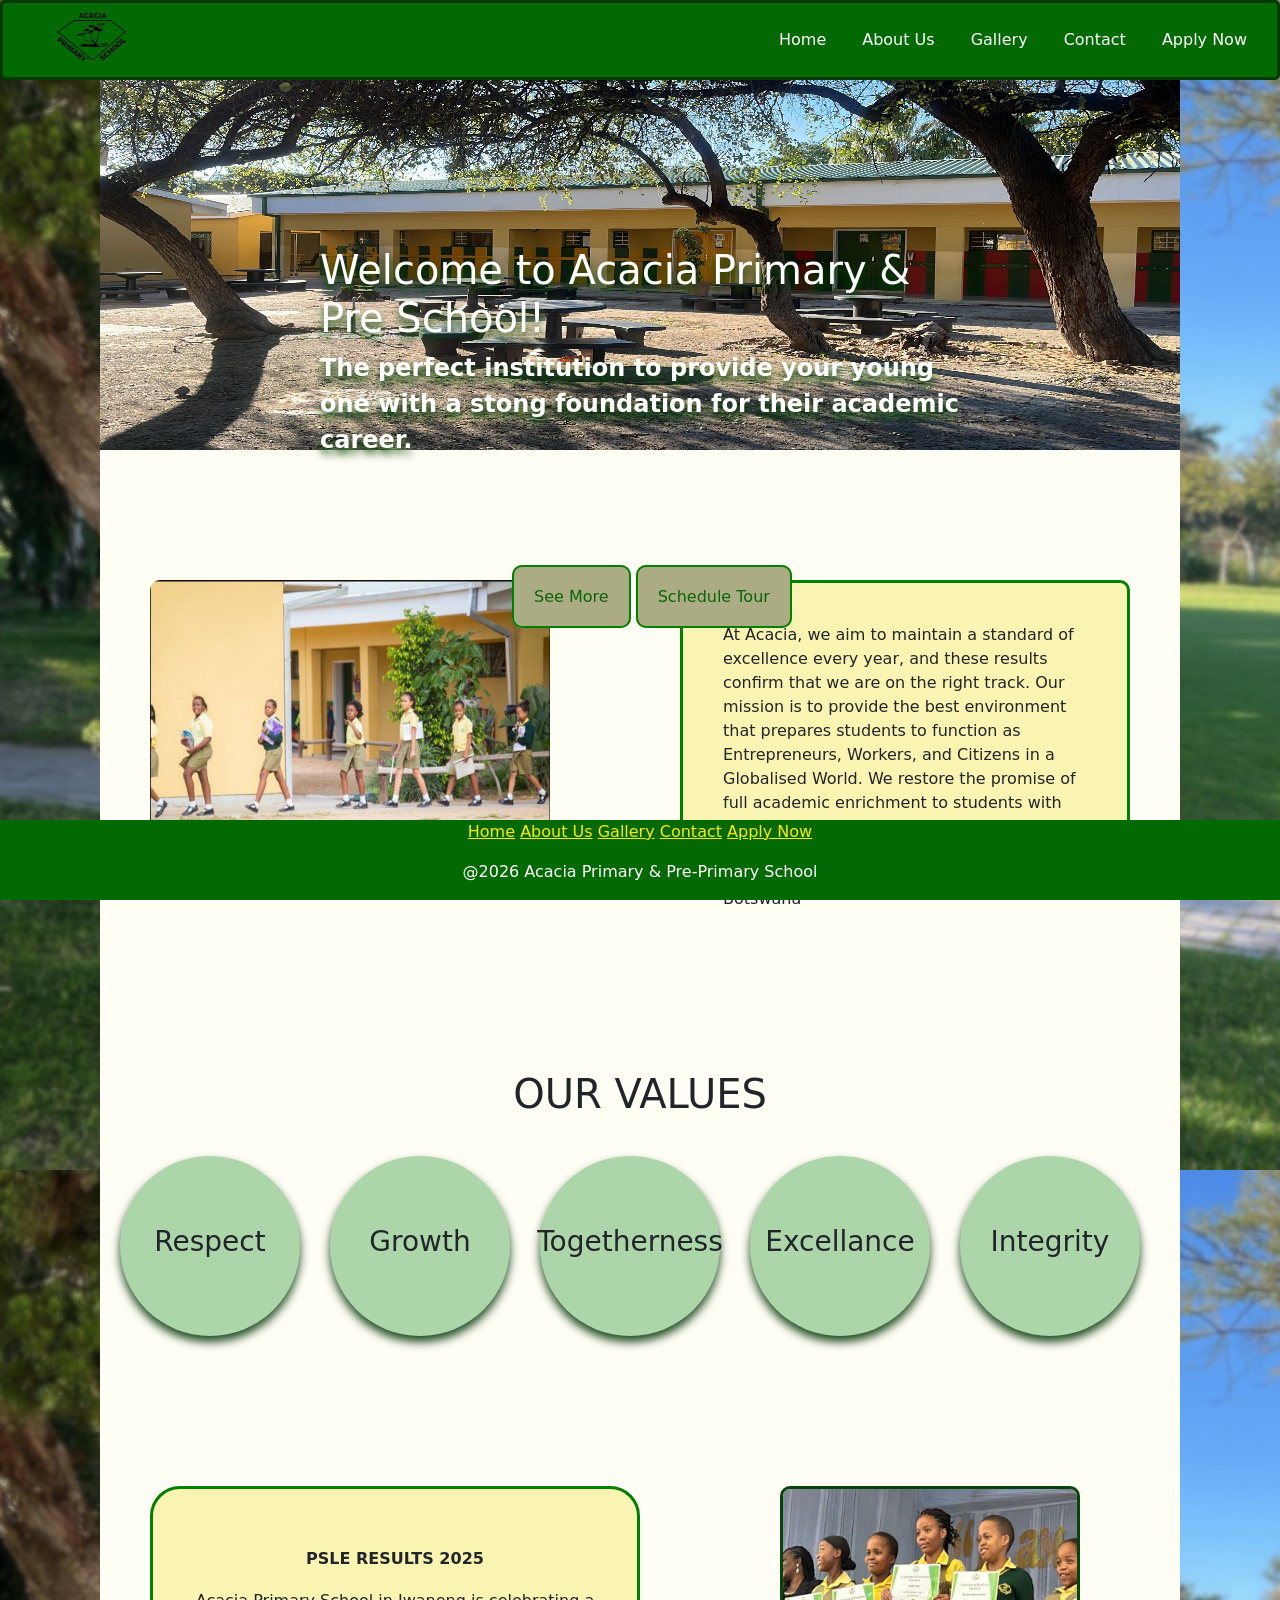
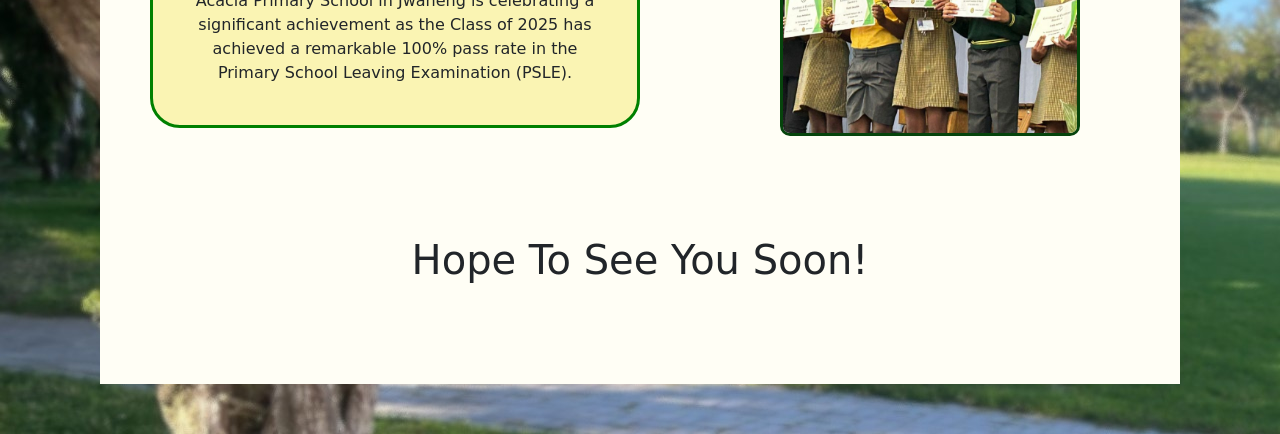
<file: index.html>
<!DOCTYPE html>
<html lang="en">

<head>
    <meta charset="UTF-8"> 
    <meta name="viewport" content="width=device-width, initial-scale=1.0">
    <title>Home</title>
    <link rel="stylesheet" href="style.css">
    <link href="https://cdn.jsdelivr.net/npm/bootstrap@5.3.8/dist/css/bootstrap.min.css" rel=stylesheet>
    <style>
     body{
      margin:50px;
      background-image: url(WQYD5492.JPG);
      padding: 40px 50px 0px 50px;
      padding-top:0;
    }
     main{
      background-color: rgb(255, 254, 245);
     }
    .card-title{
     font-weight: bold;
     text-align: center;
     font-size: medium;
     padding: 5%;
    }
    .card-text{
      text-align: center;
    }
    @media(max-width: 600px){
     .navbar-collapse .nav-link{
        color:rgb(0, 0, 0) !important;
     }
    }
    

    </style>
</head>



<body>
  <nav class="navbar navbar-expand-lg navbar-dark" style="background-color: rgb(3, 105, 3); position: fixed; top: 0; left: 0; right: 0; z-index: 1000;">
   <div class="container-fluid">


     <a class="navbar-brand">
     <img src="logo/Acacia.png" alt="Logo" width="130" height="90" style="padding-bottom: 30px;">
     </a>


     <button class="navbar-toggler" type="button" data-bs-toggle="collapse" data-bs-target="#navbarNav">
      <span class="navbar-toggler-icon"></span>
     </button>


     <div class="collapse navbar-collapse" id="navbarNav">
      <ul class="navbar-nav ms-auto">

       <li class="nav-item">
        <a class="nav-link text-white" href="index.html">Home</a>
       </li>

       <li class="nav-item">
        <a class="nav-link text-white" href="about.html">About Us</a>
       </li>

       <li class="nav-item">
        <a class="nav-link text-white" href="gallery.html">Gallery</a>
       </li>

       <li class="nav-item">
        <a class="nav-link text-white" href="contacts.html">Contact</a>
       </li>

       <li class="nav-item">
        <a class="nav-link text-white" href="registration.html">Apply Now</a>
       </li>

      </ul>
    </div>

   </div>
  </nav>

     
  <main>

    
</div>

    <div class="image-container">
       <img src="Facilities/WAXB6155.JPG" alt="Classrooms" width="100%" height="400px">
        <div class="image-text">
          <h1>Welcome to Acacia Primary & Pre School!</h1>
          <p>The perfect institution to provide your young one with a stong foundation for their academic career. </p>
        </div>
        <div class="button-container">
          <a class="button" href="about.html" role="button">See More</a>
          <a class="button" href="contacts.html" role="button">Schedule Tour</a>
        </div>
        
    </div>
      
    <div class="studentsimg">
      <img src="Screenshot 2026-04-22 154506.png" alt="students walking to class" width="400" height="300" style="border-radius: 10px;">
    

     <p id="para">At Acacia, we aim to maintain a standard of excellence every year, and these results confirm that we are on the right track.
       Our mission is to provide the best environment that prepares students to function as Entrepreneurs, Workers, and Citizens in a 
       Globalised World. We restore the promise of full academic enrichment to students with learning differences. We proudly say that 
       Acacia Primary School is one of the best Private primary schools in Jwaneng Botswana 
     </p>
    </div>
    
    <h1 style="text-align: center; padding-top: 60px ">OUR VALUES</h1>
    <div class="circle-container">
      <div class="circle-card">
        <h3>Respect</h3>
      </div>

    <div class="circle-card">
      <h3>Growth</h3>
    </div>

    <div class="circle-card">
      <h3>Togetherness</h3>
    </div>

    <div class="circle-card">
      <h3>Excellance</h3>
    </div>

    <div class="circle-card">
      <h3>Integrity</h3>
    </div>
  </div>
    
  <div class="psle-container">
    <div class="card-container">
      <div class="card-body">
        
        <h5 class="card-title">PSLE RESULTS 2025</h5>
        <p class="card-text">Acacia Primary School in Jwaneng is celebrating a significant achievement
           as the Class of 2025 has achieved a remarkable 100% pass rate in the Primary School Leaving Examination (PSLE). </p>
        
      </div>
    </div>
    <img src="Prize Giving/1736231197999.jpg" alt="STD7 PSLE Awards" width="300" height="250" id="psle">
  </div>

  <h1 style="clear: both; padding: 100px; text-align: center;">Hope To See You Soon!</h1>

  
  
</main>


<footer>
   <a href="index.html">Home</a> 
   <a href="about.html">About Us</a> 
   <a href="gallery.html">Gallery</a> 
   <a href="contacts.html">Contact</a>
   <a href="registration.html">Apply Now</a></p>

   <p>@2026 Acacia Primary & Pre-Primary School</p>
</footer>


<button id="backToTop">&#8593;</button>
<script src="script.js"></script>
<script src="https://cdn.jsdelivr.net/npm/@popperjs/core@2.11.6/dist/umd/popper.min.js"></script> 
<script src="https://cdn.jsdelivr.net/npm/bootstrap@5.3.8/dist/js/bootstrap.bundle.min.js"></script>
</body>

</html>
</file>
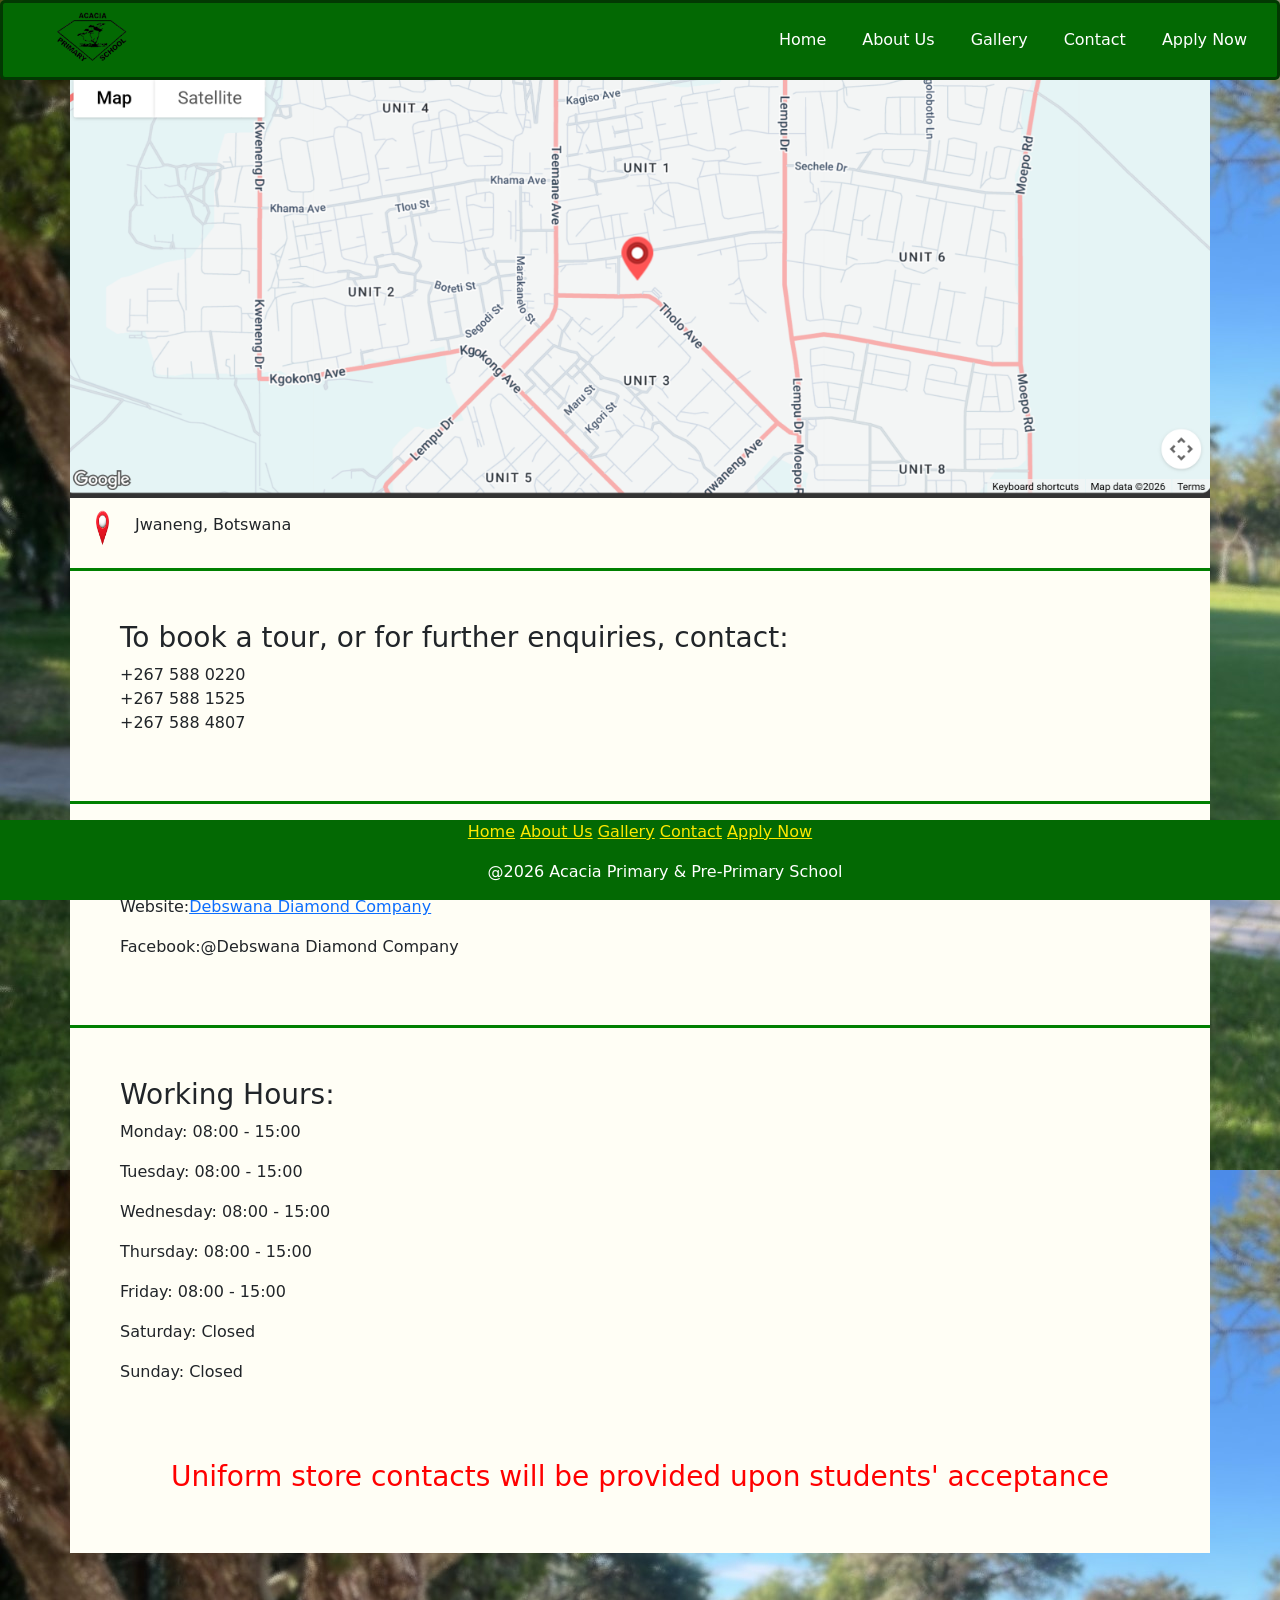
<file: contacts.html>
<!DOCTYPE html>

<html>

<head>
   <title>Contact Us</title>
 <meta charset="UTF-8"> 
 <meta name="viewport" content="width=device-width, initial-scale=1.0">
 <link rel="stylesheet" href="style.css">
 <link href="https://cdn.jsdelivr.net/npm/bootstrap@5.3.8/dist/css/bootstrap.min.css" rel="stylesheet">
 <style>
  body{
    margin:70px;
    background-image: url(WQYD5492.JPG);
  }
  main{background-color:  rgb(255, 254, 245);}

  h3, p, ul{padding-left:50px;}
  
  @media(max-width: 986px){
      .navbar-collapse .nav-link{
        color:rgb(0, 0, 0) !important;
      }}

 
  
 </style>
 
</head>


<body>

  <nav class="navbar navbar-expand-lg navbar-dark" style="background-color: rgb(3, 105, 3); position: fixed; top: 0; left: 0; right: 0; z-index: 1000;">
    <div class="container-fluid">


     <a class="navbar-brand">
     <img src="logo/Acacia.png" alt="Logo" width="130" height="90" style="padding-bottom: 30px;">
     </a>


     <button class="navbar-toggler" type="button" data-bs-toggle="collapse" data-bs-target="#navbarNav">
      <span class="navbar-toggler-icon"></span>
     </button>


     <div class="collapse navbar-collapse" id="navbarNav">
      <ul class="navbar-nav ms-auto">

       <li class="nav-item">
       <a class="nav-link text-white" href="index.html">Home</a>
       </li>

       <li class="nav-item">
       <a class="nav-link text-white" href="about.html">About Us</a>
       </li>

       <li class="nav-item">
       <a class="nav-link text-white" href="gallery.html">Gallery</a>
       </li>

       <li class="nav-item">
       <a class="nav-link text-white" href="contacts.html">Contact</a>
       </li>

       <li class="nav-item">
       <a class="nav-link text-white" href="registration.html">Apply Now</a>
       </li>

    </ul>
   </div>

   </div>
  </nav>



  <main>
   <img src="Screenshot 2026-04-07 225138.png" alt="Map/Directions" width="100%">

   <img src="Untitled design.png" alt="pin" width="65px" height="60px" style="float: left;"><p style="padding-bottom: 15px; padding-top: 15px;">Jwaneng, Botswana</p>
 
   <h3 style="padding-top: 50px; border-top: 3px green solid;">To book a tour, or for further enquiries, contact:</h3>
   <ul style="list-style-type: none; padding-bottom: 50px;">
    <li>+267 588 0220</li>
    <li>+267 588 1525</li>
    <li>+267 588 4807</li>
   </ul>
    <h3 style=" border-top: 3px green solid; padding-top: 50px;;">Visit Our Pages:</h3>

     <p>Website:<a href="https://www.debswana.com/">Debswana Diamond Company</a></p>
     <p style="padding-bottom: 50px;">Facebook:@Debswana Diamond Company</p>

   <h3 style="padding-top: 50px;  border-top: 3px green solid;"> Working Hours:</h3>
      <ul>Monday: 08:00 - 15:00</ul>
      <ul>Tuesday: 08:00 - 15:00</ul>
      <ul>Wednesday: 08:00 - 15:00</ul>
      <ul>Thursday: 08:00 - 15:00</ul>
      <ul>Friday: 08:00 - 15:00</ul>
      <ul>Saturday: Closed</ul>
      <ul>Sunday: Closed</ul>

      <h3 style="color: red; text-align: center; padding: 60px;">Uniform store contacts will be provided upon students' acceptance</h3>
 </main>



<footer>
   <a href="index.html">Home</a> 
   <a href="about.html">About Us</a> 
   <a href="gallery.html">Gallery</a> 
   <a href="contacts.html">Contact</a>
   <a href="registration.html">Apply Now</a></p>

   <p>@2026 Acacia Primary & Pre-Primary School</p>
</footer>


<button id="backToTop">&#8593;</button>
<script src="script.js"></script>
<script src="https://cdn.jsdelivr.net/npm/@popperjs/core@2.11.6/dist/umd/popper.min.js"></script> 
<script src="https://cdn.jsdelivr.net/npm/bootstrap@5.3.8/dist/js/bootstrap.bundle.min.js"></script>
</body>


</html>
</file>
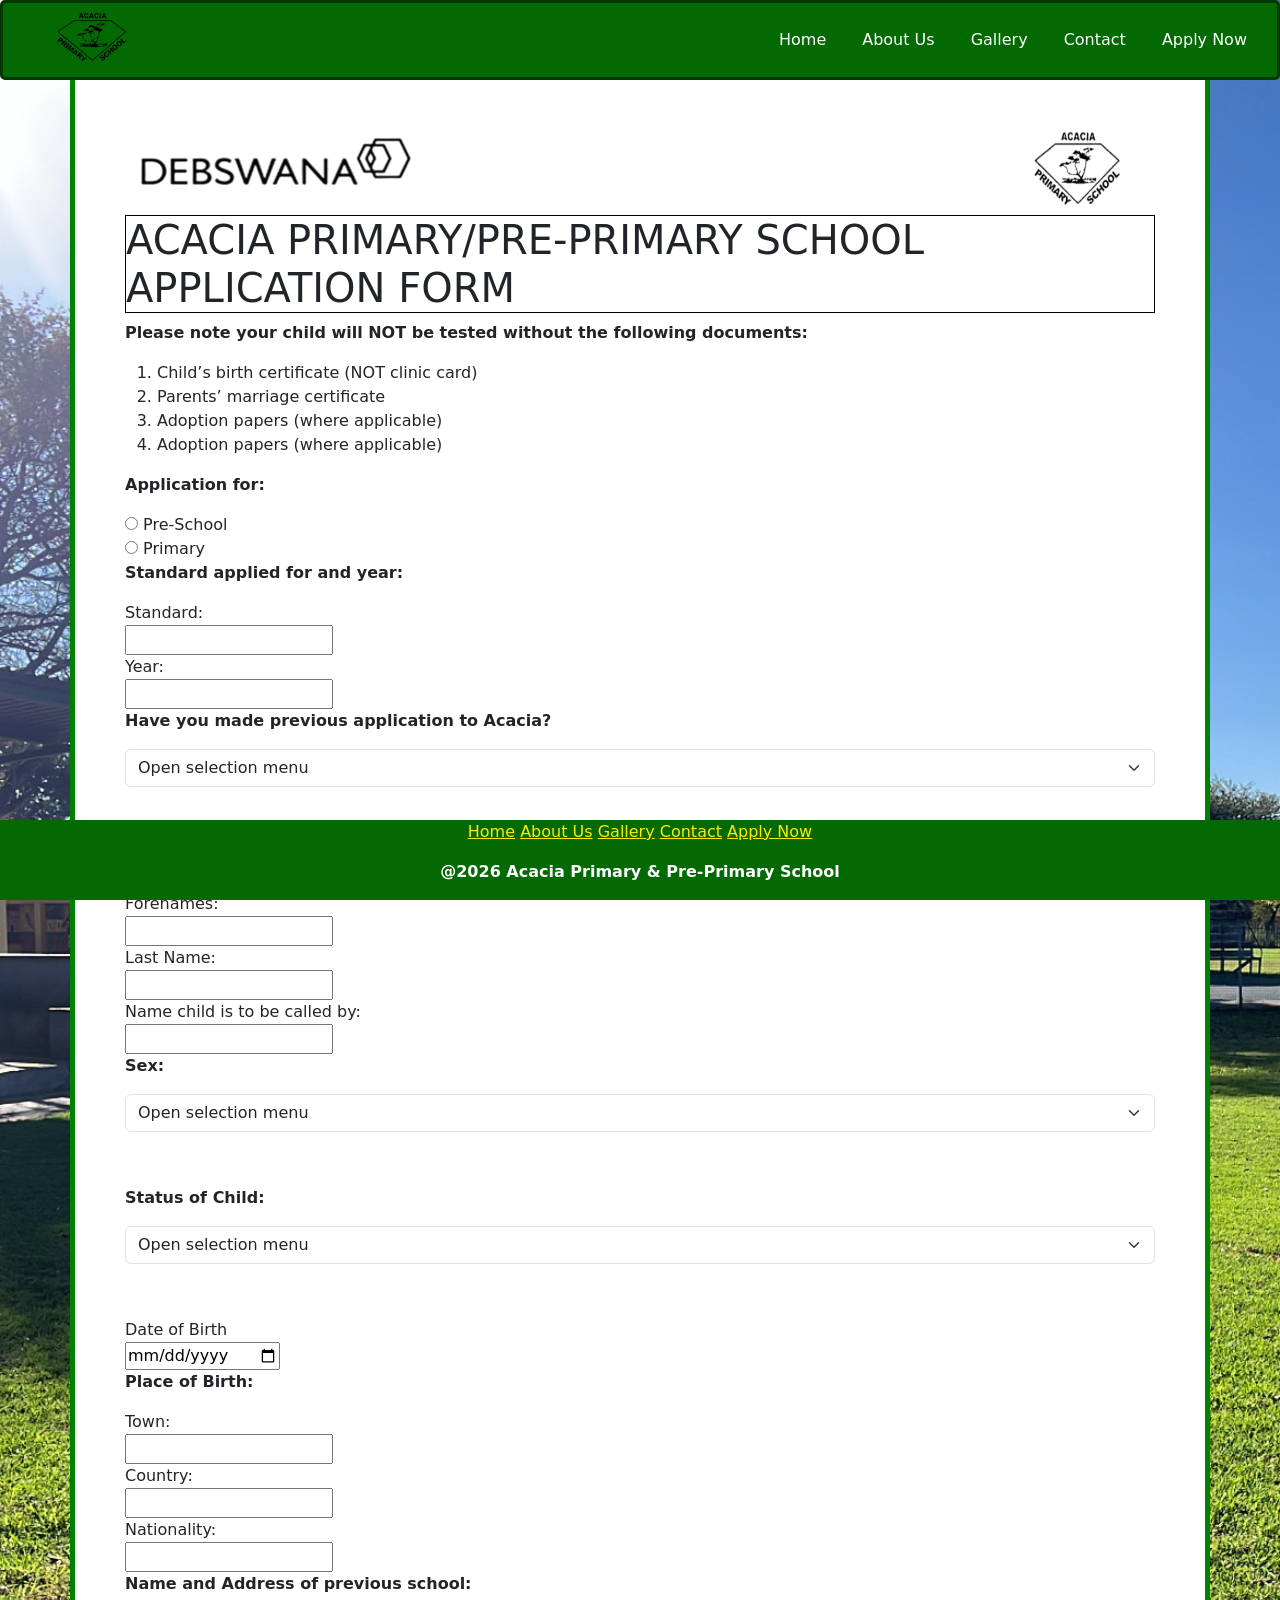
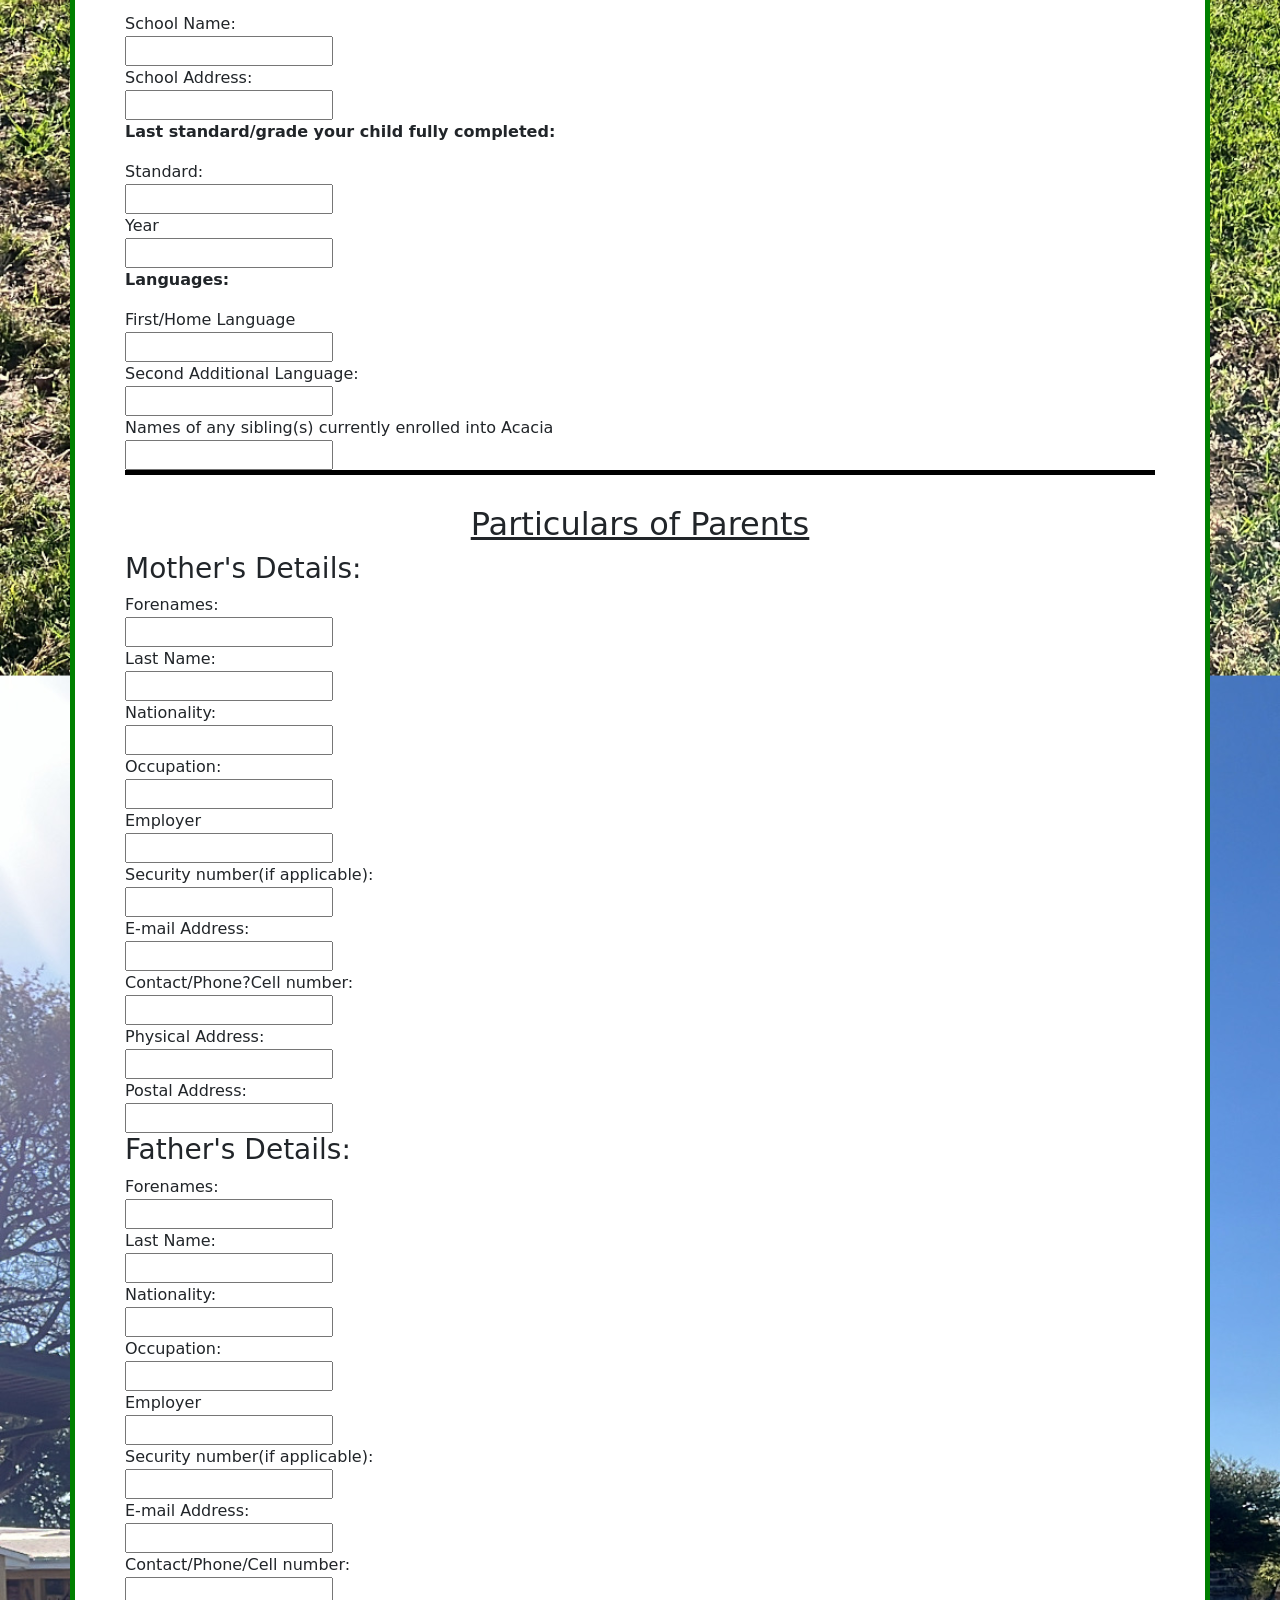
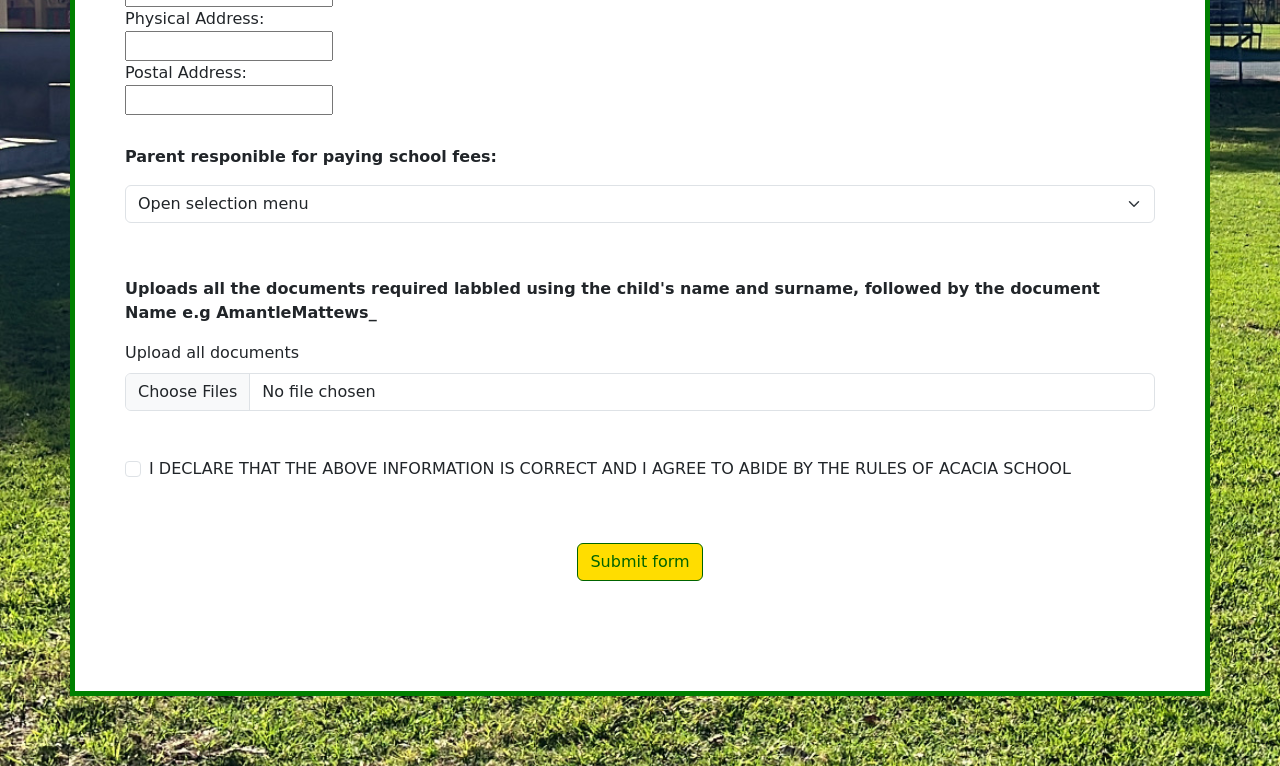
<file: registration.html>
<!DOCTYPE html>
<html lang="en">

<head>
    <meta charset="UTF-8"> 
    <meta name="viewport" content="width=device-width, initial-scale=1.0">
    <title>Apply Now</title>
    <link rel="stylesheet" href="style.css">
    <link href="https://cdn.jsdelivr.net/npm/bootstrap@5.3.8/dist/css/bootstrap.min.css" rel="stylesheet">
    <style>
      body{
            
         margin: 70px;
         background-image: url(691BF2BE-C3CB-4B17-BB72-6C490AA5FFF6.JPG);
         background-size: 100%;
         background-repeat: repeat-y;
            
      }

      p{
         font-weight: bold;
      }

      .btn-primary{
         background-color: rgb(255, 221, 0);
         color: darkgreen;
         border-color: darkgreen;
      }

      main{
         background-color: white;
         border: 5px solid green;
         padding:50px
      }

      h2{
            text-align: center;
      }

      @media(max-width: 986px){
       .navbar-collapse .nav-link{
        color:rgb(0, 0, 0) !important;
      }}
        

    </style>
</head>

<body>

   <nav class="navbar navbar-expand-lg navbar-dark" style="background-color: rgb(3, 105, 3); position: fixed; top: 0; left: 0; right: 0; z-index: 1000;">
    <div class="container-fluid">


     <a class="navbar-brand">
     <img src="logo/Acacia.png" alt="Logo" width="130" height="90" style="padding-bottom: 30px;">
     </a>


     <button class="navbar-toggler" type="button" data-bs-toggle="collapse" data-bs-target="#navbarNav">
      <span class="navbar-toggler-icon"></span>
     </button>


     <div class="collapse navbar-collapse" id="navbarNav">
      <ul class="navbar-nav ms-auto">

       <li class="nav-item">
        <a class="nav-link text-white" href="index.html">Home</a>
       </li>

       <li class="nav-item">
        <a class="nav-link text-white" href="about.html">About Us</a>
       </li>

       <li class="nav-item">
        <a class="nav-link text-white" href="gallery.html">Gallery</a>
       </li>

       <li class="nav-item">
        <a class="nav-link text-white" href="contacts.html">Contact</a>
       </li>

       <li class="nav-item">
        <a class="nav-link text-white" href="registration.html">Apply Now</a>
       </li>

    </ul>
   </div>

   </div>
  </nav>

        



<main>
    <img src="logo/Debswana.png" alt="Debswana Logo" width="300" height="90">
    <img src="logo/Acacia.png" class="Acacialogo" alt="Acacia Logo" width="160" height="90">

    <h1 style="border: solid black thin;">ACACIA PRIMARY/PRE-PRIMARY SCHOOL APPLICATION FORM</h1>


<div>
    <form action="https://formspree.io/f/xwvandgo" method="POST">
        <p style="font-weight: bold;">Please note your child will NOT be tested without the following documents:</p>
           <ol>
             <li>Child’s birth certificate (NOT clinic card)</li>
             <li>Parents’ marriage certificate</li>
             <li>Adoption papers (where applicable)</li>
             <li>Adoption papers (where applicable)</li>
           </ol>

           <div>
            <p style="font-weight: bold;">Application for:</p>
              <input type="radio" id="Level" name="Level" value="Pre-School">
             <label for="Level"> Pre-School</label><br>
              <input type="radio" id="Level" name="Level" value="Primary">
             <label for="Level"> Primary</label>
            </div>

           <div>
            <p style="font-weight: bold;">Standard applied for and year:</p>
             <label for="Grade">Standard:</label><br>
              <input type="text" id="Grade" name="Grade"><br>
             <label for="Year"> Year:</label><br>
              <input type="text" id="Year" name="Year"><br>
           </div>

           <div class="form">
            <p style="font-weight: bold;"> Have you made previous application to Acacia?</p>
              <select class="form-select" aria-label="Default select example">
                <option selected>Open selection menu</option>
                <option value="1">Yes</option>
                <option value="2">No</option>
               </select><br>
           </div>
         
        <div>
            <h2>Particulars of Pupil/Student</h2>
               <label for="fname">Forenames:</label><br>
                    <input type="text" id="fname" name="fname"><br>

               <label for="lname">Last Name:</label><br>
                    <input type="text" id="lname" name="lname"><br>

               <label for="name">Name child is to be called by:</label><br>
                    <input type="text" id="name" name="name"><br>

               <p>Sex:</p>
               <select class="form-select" aria-label="Default select example">
                    <option selected>Open selection menu</option>
                    <option value="1">Female</option>
                    <option value="2">Male</option>
               </select><br>

              <p>Status of Child:</p>
              <select class="form-select" aria-label="Default select example">
                    <option selected>Open selection menu</option>
                    <option value="1">Natural</option>
                    <option value="2">Adopted</option>
              </select><br>

              <label for="DoB">Date of Birth</label><br>
                  <input type="date" id="DoB" name="DoB"><br>
 
              <p style="font-weight: bold;">Place of Birth:</p>
              <label for="PoB">Town:</label><br>
                   <input type="text" id="town" name="town"><br>
               <label for="PoB"> Country:</label><br>
                   <input type="text" id="country" name="country"><br>

               <label for="Nationality">Nationality:</label><br>
                   <input type="text" id="nationality" name="nationality"><br>

              <p>Name and Address of previous school:</p>
                <label for="sname">School Name:</label><br>
                    <input type="text" id="sname" name="sname"><br>
                <label for="saddress">School Address:</label><br>
                    <input type="text" id="saddress" name="saddresss"><br>

              <p>Last standard/grade your child fully completed:</p>
                <label for="standard">Standard:</label><br>
                     <input type="text" id="standard" name="standard"><br>
                <label for="LSyear">Year</label><br>
                     <input type="text" id="LSyear" name="LSyear"><br>

              <p>Languages:</p>
                <label for="sname">First/Home Language</label><br>
                    <input type="text" id="sname" name="sname"><br>
                <label for="saddress">Second Additional Language:</label><br>
                    <input type="text" id="saddress" name="saddresss"><br>
  
              <label for="siblings">Names of any sibling(s) currently enrolled into Acacia</label><br>
                    <input type="text" id="siblings" name="siblings"><br>
            </div>

        <div>
        <h2 style="text-decoration: underline; border-top: solid black thick; padding-top: 30px;">Particulars of Parents</h2>
           <div>
           <h3>Mother's Details:</h3>
           <label for="fname">Forenames:</label><br>
               <input type="text" id="fname" name="fname"><br>

            <label for="lname">Last Name:</label><br>
               <input type="text" id="lname" name="lname"><br>

            <label for="Nationality">Nationality:</label><br>
              <input type="text" id="nationality" name="nationality"><br>
            
            <label for="Moccupation">Occupation:</label><br>
               <input type="text" id="Moccupation" name="Moccupation"><br>
        
            <label for="employer">Employer</label><br>
               <input type="text" id="employer" name="employer"><br>

            <label for="security">Security number(if applicable):</label><br>
               <input type="text" id="security" name="security"><br>

            <label for="email">E-mail Address:</label><br>
               <input type="text" id="email" name="email"><br>
            
            <label for="contact">Contact/Phone?Cell number:</label><br>
               <input type="text" id="contact" name="contact"><br>
            
            <label for="Physicaladd">Physical Address:</label><br>
               <input type="text" id="physicaladd" name="physicaladd"><br>

            <label for="Postaladd">Postal Address:</label><br>
               <input type="text" id="PostalAdd" name="postaladd"><br>
            </div>
        
        <h3>Father's Details:</h3>
          <div class="father">
           <label for="fname">Forenames:</label><br>
               <input type="text" id="fname" name="fname"><br>

            <label for="lname">Last Name:</label><br>
               <input type="text" id="lname" name="lname"><br>

            <label for="Nationality">Nationality:</label><br>
              <input type="text" id="nationality" name="nationality"><br>
            
            <label for="Foccupation">Occupation:</label><br>
               <input type="text" id="Foccupation" name="Foccupation"><br>
        
            <label for="employer">Employer</label><br>
               <input type="text" id="employer" name="employer"><br>

            <label for="security">Security number(if applicable):</label><br>
               <input type="text" id="security" name="security"><br>

            <label for="email">E-mail Address:</label><br>
               <input type="text" id="email" name="email"><br>
            
            <label for="contact">Contact/Phone/Cell number:</label><br>
               <input type="text" id="contact" name="contact"><br>
            
            <label for="Physicaladd">Physical Address:</label><br>
               <input type="text" id="physicaladd" name="physicaladd"><br>

            <label for="Postaladd">Postal Address:</label><br>
               <input type="text" id="PostalAdd" name="postaladd"><br>

          </div>

            <p style="font-weight: bold; padding-top: 30px;">Parent responible for paying school fees:</p>
               <select class="form-select" aria-label="Default select example">
                    <option selected>Open selection menu</option>
                    <option value="1">Mother</option>
                    <option value="2">Father</option>
               </select><br>
    </div>

    <p>Uploads all the documents required labbled using the child's name and surname, followed by the document Name
        e.g AmantleMattews_
    </p>
    <div class="mb-3">
       <label for="formFileMultiple" class="form-label">Upload all documents</label>
            <input class="form-control" type="file" id="formFileMultiple" multiple>
    </div>
     
     <div class="form-check form-check-inline">
        <input class="form-check-input" type="checkbox" id="inlineCheckbox1" value="option1">
        <label class="form-check-label" for="inlineCheckbox1">I DECLARE THAT THE ABOVE INFORMATION IS CORRECT AND I AGREE TO ABIDE BY THE RULES OF ACACIA SCHOOL</label>
        <div class="invalid-feedback">
        You must agree before submitting.
      </div>
    </div>


    <div class="col-12">
       <button class="btn btn-primary" type="submit">Submit form</button>
    </div>

    </form>

</main>

<footer>
   <a href="index.html">Home</a> 
   <a href="about.html">About Us</a> 
   <a href="gallery.html">Gallery</a> 
   <a href="contacts.html">Contact</a>
   <a href="registration.html">Apply Now</a></p>

   <p>@2026 Acacia Primary & Pre-Primary School</p>
</footer>


<button id="backToTop">&#8593;</button>
<scrip src="script.js"></scrip>
<script src="https://cdn.jsdelivr.net/npm/@popperjs/core@2.11.6/dist/umd/popper.min.js"></script> 
<script src="https://cdn.jsdelivr.net/npm/bootstrap@5.3.8/dist/js/bootstrap.bundle.min.js"></script>

</body>

</html>
</file>
<file: style.css>
nav{
    border-style: solid;
    border-color: rgb(2, 57, 2);
    border-radius: 5px;
    height: 80px;
    background-color: rgb(3, 105, 3); 
    position:fixed;
    top: 0;
    left: 0;
    right: 0;
    text-align: right; 

}
.justify-content-end{
  list-style-type: none;
  text-align: right;
  padding-top:0;
}

body{
  margin-left: 60px;  
  margin-right: 60px;
  
}

#kemong{

    float: left;
    padding-top:50px;
}



nav a { 

    color: black; 
    text-decoration: none; 
    margin: 0 10px; 
    float: right;
    text-align: center;
    padding-top: 30px;
    color: white; 
}

nav a:hover { 
    text-decoration: underline;
}



.navbar{
  text-align: left;

}

 
.form {
  border-bottom: solid black thick;
  background: none;
}



.col-12{
  padding: 60px;
  text-align: center;
}

.mb-3{
  padding-bottom: 30px;
  padding-top:0px
}

.form-select{
  margin-bottom: 30px;
}


.table{
  border: 5px green solid;
}

.img{
 
  border-radius: 10px;
  float:right;
  padding-right: 30px;
}
.Acacialogo{
  float:right;
}

#song{
 border-radius: 8px;
 padding-top: 20px;  
 
}

#ulsong{
  list-style-type: none; 
  float:right; 
  margin-right: 70px;
  border: 1px black solid;
  padding:5px 30px 5px;
  
}
.gallery{
  text-align:center; 
  border:none; 
  font-weight: bold; 
  text-transform: uppercase;
  font-family: 'Times New Roman', Times, serif;
  text-shadow: 2px 2px yellow;
  color: green;
  padding-top:30px;
}



.image-container img {
  width: 100%;
  display: block;
  

}

.image-text {
  position: absolute;
  top: 40%;
  left: 50%;
  transform: translate(-50%, -50%);
  color: rgb(255, 255, 255);
  text-shadow: 0 6px 8px rgb(3, 68, 3);
  font-size: 24px;
  font-weight: bold;
}


.circle-container {
  display:flex;
  gap: 30px;
  clear: both;
  padding-bottom: 150px;
  padding-top: 30px;
  padding-left: 20px;
}

.circle-card {
  width: 180px;
  height: 180px;
  border-radius: 50%;
  background-color: #acd6aa;
  box-shadow: 0 6px 10px rgba(1, 51, 5, 0.877);

  display: flex;
  flex-direction: column;
  justify-content: center;
  align-items: center;
  text-align: center;
  padding: 20px;
}

.studentsimg{
  padding-top: 80px;
  padding-bottom: 80px;
  margin:50px;
  
}
#para{
  border: 3px green solid;
  border-radius: 10px;
  padding:40px;
  float: right;
  width: 450px;
  height: 300px;
  background-color: rgb(250, 244, 179);
  
}

.card-container{
  border: 3px green solid;
  width:50%;
  border-radius: 30px;
  margin-left:50px;
  float:left;
  padding:40px;
  background-color: rgb(250, 244, 179);
  
}
#psle{
  float:right;
  border:3px rgb(6, 68, 12) solid;
  border-radius: 10px;
  
}
.psle-container{
  margin-right: 100px;
  
}
.button{
  border: 2px green solid;
  padding: 20px;
  border-radius: 10px;
  text-decoration: none;
  background-color: rgb(172, 172, 132);
  color: rgb(10, 100, 10);
}
.button-container{
  position: absolute;
  left:40%;
  top:65%
}

footer{
  background-color:rgb(3, 105, 3); 
    color: white; 
    text-align: center; 
    position:fixed;
    bottom: 0;
    left: 0;
    right: 0;
}

footer a{
  color: rgb(255, 234, 0);
}

#backToTop {
position: fixed;
bottom: 20px;
right: 20px;
display: none;

padding: 10px 15px;
font-size: 18px;
border: none;
border-radius: 8px;

background-color: #fedd06;
color: darkgreen;
cursor: pointer;

transition: opacity 0.3s ease;
}

#backToTop:hover{
background-color: #fedd06;
}

 @media(min-width:992px){
     body{
       .navbar-brand{ padding-top: 30px;}  
         }
        }
</file>
